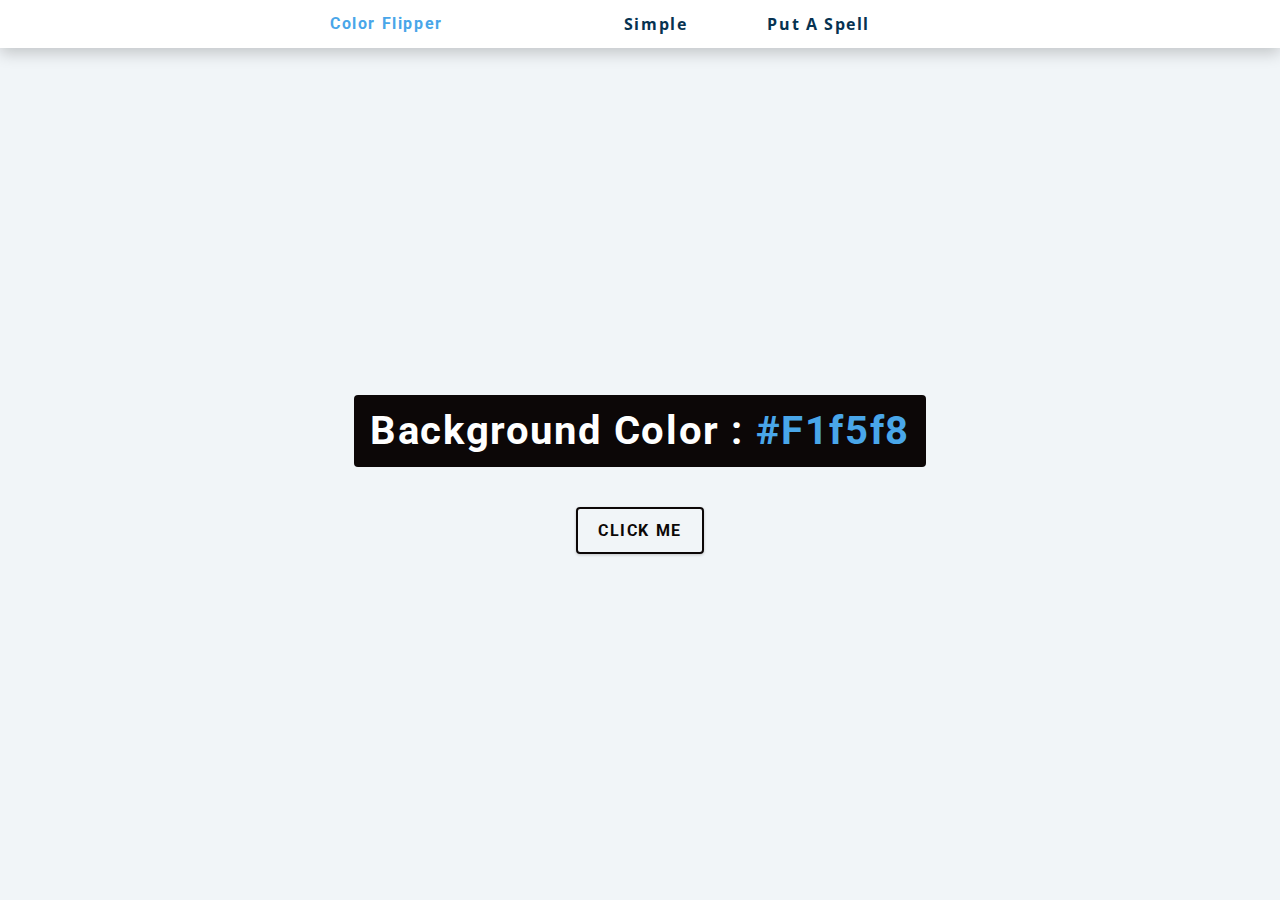
<file: index.html>
<!DOCTYPE html>
<html lang="en">
  <head>
    <meta charset="UTF-8" />
    <meta name="viewport" content="width=device-width, initial-scale=1.0" />
    <title>Color Flipper || Simple</title>

    <!-- styles -->
    <link rel="stylesheet" href="styles.css" />
  </head>
  <body>
    <nav>
      <div class="nav-center">
        <h4>color flipper</h4>
        <ul class="nav-links">
          <li>
            <a href="index.html">simple</a>
          </li>
          <li>
            <a href="hex.html">Put a Spell</a>
          </li>
        </ul>
      </div>
    </nav>
    <main>
      <div class="container">
        <h2>background color : <span class="color"> #f1f5f8 </span></h2>
        <button class="btn btn-hero" id="btn">click me</button>
      </div>
    </main>
    <!-- javascript -->
    <script src="app.js"></script>
  </body>
</html>
</file>
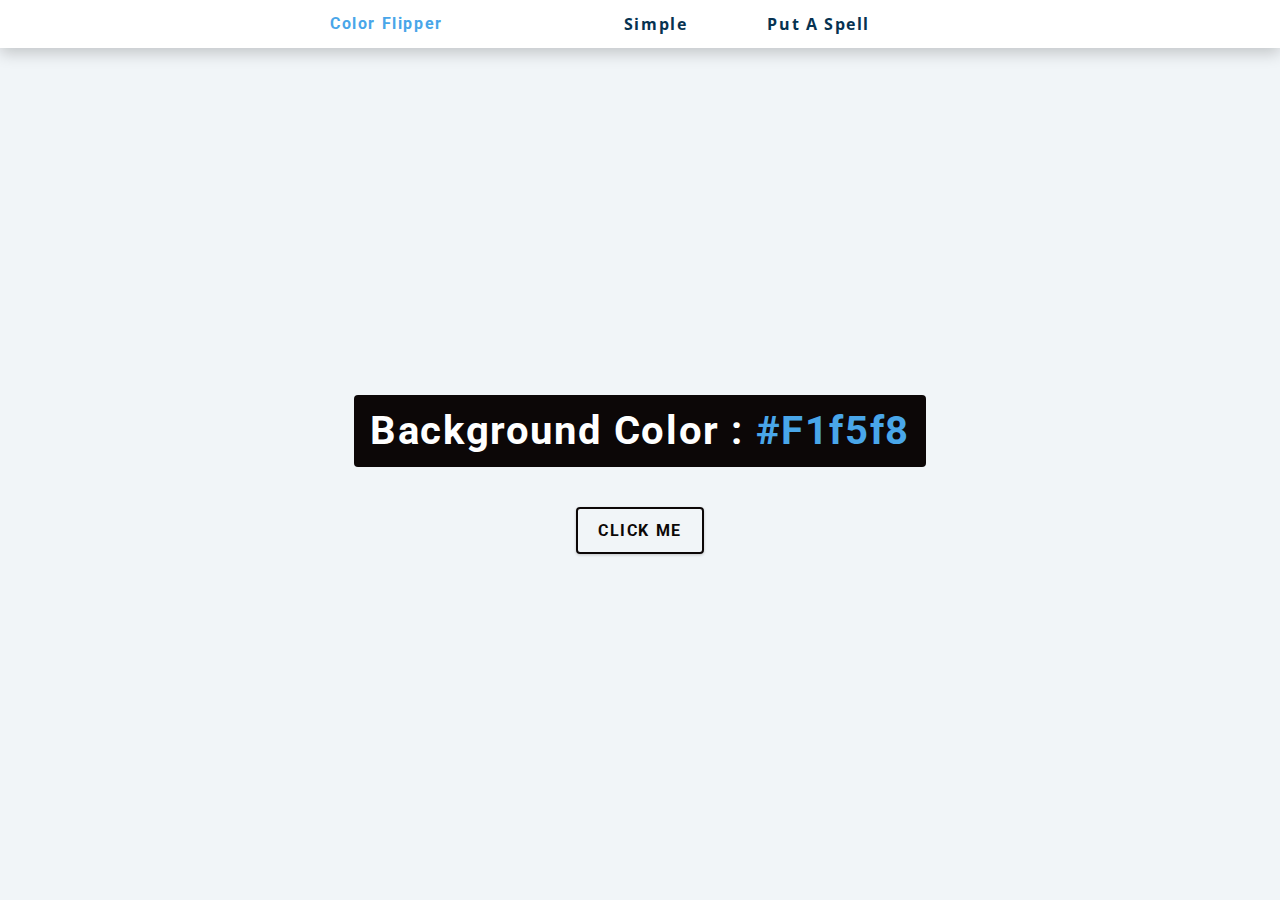
<file: hex.html>
<!DOCTYPE html>
<html lang="en">
  <head>
    <meta charset="UTF-8" />
    <meta name="viewport" content="width=device-width, initial-scale=1.0" />
    <title>Color Flipper || Simple</title>

    <!-- styles -->
    <link rel="stylesheet" href="styles.css" />
  </head>

  <body>
    <nav>
      <div class="nav-center">
        <h4>color flipper</h4>
        <ul class="nav-links">
          <li><a href="index.html">simple</a></li>
          <li><a href="hex.html">Put a Spell</a></li>
        </ul>
      </div>
    </nav>
    <main>
      <div class="container">
        <h2>background color : <span class="color">#f1f5f8</span></h2>
        <button class="btn btn-hero" id="btn">click me</button>
      </div>
    </main>
    <!-- javascript -->
    <script src="hex.js"></script>
  </body>
</html>
</file>
<file: styles.css>
/*
=============== 
Fonts
===============
*/
@import url("https://fonts.googleapis.com/css?family=Open+Sans|Roboto:400,700&display=swap");

/*
=============== 
Variables
===============
*/

:root {
  /* dark shades of primary color*/
  --clr-primary-1: hsl(205, 86%, 17%);
  --clr-primary-2: hsl(205, 77%, 27%);
  --clr-primary-3: hsl(205, 72%, 37%);
  --clr-primary-4: hsl(205, 63%, 48%);
  /* primary/main color */
  --clr-primary-5: hsl(205, 78%, 60%);
  /* lighter shades of primary color */
  --clr-primary-6: hsl(205, 89%, 70%);
  --clr-primary-7: hsl(205, 90%, 76%);
  --clr-primary-8: hsl(205, 86%, 81%);
  --clr-primary-9: hsl(205, 90%, 88%);
  --clr-primary-10: hsl(205, 100%, 96%);
  /* darkest grey - used for headings */
  --clr-grey-1: hsl(209, 61%, 16%);
  --clr-grey-2: hsl(211, 39%, 23%);
  --clr-grey-3: hsl(209, 34%, 30%);
  --clr-grey-4: hsl(209, 28%, 39%);
  /* grey used for paragraphs */
  --clr-grey-5: hsl(210, 22%, 49%);
  --clr-grey-6: hsl(209, 23%, 60%);
  --clr-grey-7: hsl(211, 27%, 70%);
  --clr-grey-8: hsl(210, 31%, 80%);
  --clr-grey-9: hsl(212, 33%, 89%);
  --clr-grey-10: hsl(210, 36%, 96%);
  --clr-white: #fff;
  --clr-red-dark: hsl(360, 67%, 44%);
  --clr-red-light: hsl(360, 71%, 66%);
  --clr-green-dark: hsl(125, 67%, 44%);
  --clr-green-light: hsl(125, 71%, 66%);
  --clr-black: rgb(12, 7, 7);
  --ff-primary: "Roboto", sans-serif;
  --ff-secondary: "Open Sans", sans-serif;
  --transition: all 0.3s linear;
  --spacing: 0.1rem;
  --radius: 0.25rem;
  --light-shadow: 0 5px 15px rgba(0, 0, 0, 0.1);
  --dark-shadow: 0 5px 15px rgba(0, 0, 0, 0.2);
  --max-width: 1170px;
  --fixed-width: 620px;
}
/*
=============== 
Global Styles
===============
*/

*,
::after,
::before {
  margin: 0;
  padding: 0;
  box-sizing: border-box;
}
body {
  font-family: var(--ff-secondary);
  background: var(--clr-grey-10);
  color: var(--clr-grey-1);
  line-height: 1.5;
  font-size: 0.875rem;
}
ul {
  list-style-type: none;
}
a {
  text-decoration: none;
}
h1,
h2,
h3,
h4 {
  letter-spacing: var(--spacing);
  text-transform: capitalize;
  line-height: 1.25;
  margin-bottom: 0.75rem;
  font-family: var(--ff-primary);
}
h1 {
  font-size: 3rem;
}
h2 {
  font-size: 2rem;
}
h3 {
  font-size: 1.25rem;
}
h4 {
  font-size: 0.875rem;
}
p {
  margin-bottom: 1.25rem;
  color: var(--clr-grey-5);
}
@media screen and (min-width: 800px) {
  h1 {
    font-size: 4rem;
  }
  h2 {
    font-size: 2.5rem;
  }
  h3 {
    font-size: 1.75rem;
  }
  h4 {
    font-size: 1rem;
  }
  body {
    font-size: 1rem;
  }
  h1,
  h2,
  h3,
  h4 {
    line-height: 1;
  }
}
/*  global classes */

/* section */
.section {
  padding: 5rem 0;
}

.section-center {
  width: 90vw;
  margin: 0 auto;
  max-width: 1170px;
}
@media screen and (min-width: 992px) {
  .section-center {
    width: 95vw;
  }
}
main {
  min-height: 100vh;
  display: grid;
  place-items: center;
}

/*
=============== 
Nav
===============
*/
nav {
  background: var(--clr-white);
  height: 3rem;
  display: grid;
  align-items: center;
  box-shadow: var(--dark-shadow);
}
.nav-center {
  width: 90vw;
  max-width: var(--fixed-width);
  margin: 0 auto;
  display: flex;
  align-items: center;
  justify-content: space-between;
}
.nav-center h4 {
  margin-bottom: 0;
  color: var(--clr-primary-5);
}
.nav-links {
  display: flex;
}
nav a {
  text-transform: capitalize;
  font-weight: 700;
  font-size: 1rem;
  color: var(--clr-primary-1);
  letter-spacing: var(--spacing);
  margin-right: 5rem;
}
nav a:hover {
  color: var(--clr-primary-5);
}
/*
=============== 
Container
===============
*/
main {
  min-height: calc(100vh - 3rem);
  display: grid;
  place-items: center;
}
.container {
  text-align: center;
}
.container h2 {
  background: var(--clr-black);
  color: var(--clr-white);
  padding: 1rem;
  border-radius: var(--radius);
  margin-bottom: 2.5rem;
}
.color {
  color: var(--clr-primary-5);
}
.btn-hero {
  font-family: var(--ff-primary);
  text-transform: uppercase;
  background: transparent;
  color: var(--clr-black);
  letter-spacing: var(--spacing);
  display: inline-block;
  font-weight: 700;
  transition: var(--transition);
  border: 2px solid var(--clr-black);
  cursor: pointer;
  box-shadow: 0 1px 3px rgba(0, 0, 0, 0.2);
  border-radius: var(--radius);
  font-size: 1rem;
  padding: 0.75rem 1.25rem;
}
.btn-hero:hover {
  color: var(--clr-white);
  background: var(--clr-black);
}
</file>
